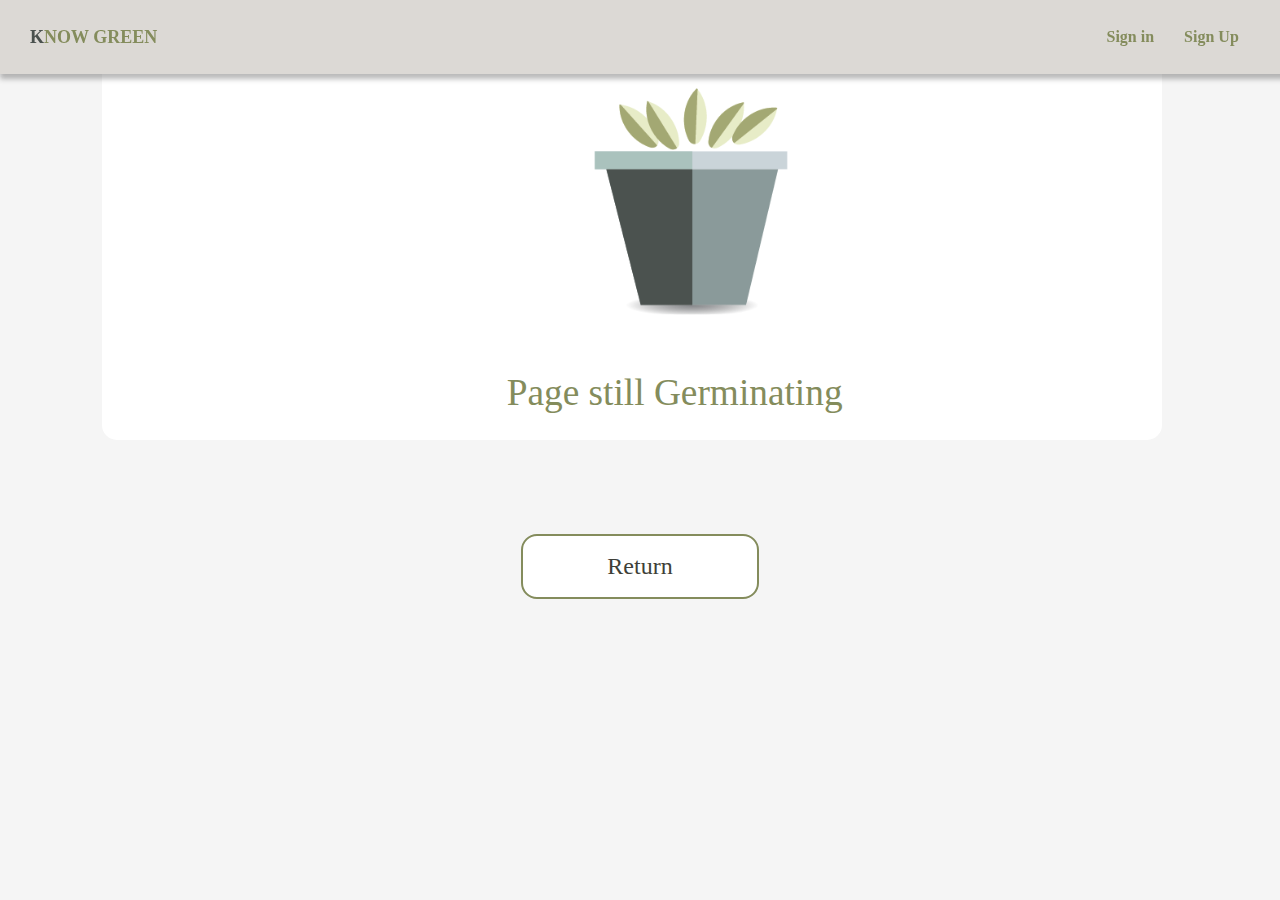
<file: index404.html>
<head>

    <meta charset="UTF-8"/>
    <meta name="viewport" content="width=device, initial-scale=1.0">
    <meta http-equiv="X-UA-Compatible" content="ie-edge"/>

    <title>
        Know Green
    </title>
               
    
    <link rel="stylesheet" href="error/style.css"/>
    <link rel="stylesheet" href="https://unpkg.com/swiper/swiper-bundle.min.css"/>

</head>



    <body>
        <nav>
            <div class="logo"><span style="color: #4A514E;">K</span>now Green</div>
            <div class="nav-links">
                <ul>
                    <div class="nav-button"><li><a href="index404.html" >Sign in</a></li></div>
                    <div class="nav-button"><li><a href="index404.html"> Sign Up</a></li></div>  
                </ul>
            </div>  
        </nav>

        <!-- <div class="container">
            <img class="ops" src="img/page1/Girl.png" />
            <br />
            <h1>Page still Germinating</h1>
           <br>
            <div class="button" onclick="location.href='index.html'" >
                <div class="buttext">
                    return
                </div>
            </div>
        </div> -->
   


        <div class="row5">
            <div class="column5">
                <div class="col-embed5">
                    <img class="image" src="img/page1/error_img.png" />
            <br />
            <h1>Page still Germinating</h1>
                    </div>
            </div>
            
        </div>
        <div class="button" onclick="location.href='index.html'" >
            <div class="buttext">
                Return
            </div>
        </div>

        
        
    </body>
</html>
</file>
<file: error/style.css>
/* ------------------------------------------------
variables for colors
------------------------------------------------ */


:root {
    /* colors */

        --navigationBackground: #DCD9D5;
        --darkBackground: #3E3F38;
        --lightBackground: #F5F5F5;
    
        /* headings texts */
        --heading1: #848C5C;
        --heading2: #4A514E;
        --text: #3E3F38;
        --link: #c0cd47;


        /* link */


         /* linked texts */
         --passivetext: #848C5C;
         --hovertext: #3E3F38;
         --activetext: #4A514E;
        
        /* button */
        --buttonborder: #848C5C;
        --buttonpassive: rgb(255, 255, 255);
        --buttonhover: #f0f0be;
        --buttonactive: #848C5C;
        --buttontexthover: #ffffff;



      }
    
/* ------------------------------------------------
Scroll bar
------------------------------------------------ */




      html {
        scroll-behavior: smooth;
      }
    
    
    /* Scroll bar region */
      ::-webkit-scrollbar {
        width: 15px;
        }
    
        /* Track */
        ::-webkit-scrollbar-track {
        background: var(--backblack);
        }
        
        /* Handle */
        ::-webkit-scrollbar-thumb {
        background: var(--backgold);
        border-radius: 5px;
        }
    
        /* Handle on hover */
        ::-webkit-scrollbar-thumb:hover {
        background: var(--passivetext); 
        }
    
    
        a, a:hover, a:focus, a:active {
            text-decoration: none;
            color: inherit;
       }
    
    
/* ------------------------------------------------
Body and globals
------------------------------------------------ */



    body {
        margin: 0;
        padding: 0;
        overflow-x: hidden;
        font-family: 'Microsoft JhengHei UI';
        list-style: none;
        box-sizing: border-box;
        background: var(--lightBackground);
    }
    
    h1 {
        font-family: 'Tahoma';
        font-size: 28pt;
        font-weight: lighter;
        color: var(--heading1);
        margin-left: 8%;
        text-align: center;
    }

    h2 {
        font-family: 'Microsoft JhengHei UI';
        font-size: 18pt;
        font-weight: lighter;
        color: var(--heading2);
        margin-left: 8%; 
    }




/* tablet */

    @media screen and (max-width: 820px) {


        h1 {
            font-size: 32pt;
            font-weight: lighter;
            margin-left: 8%;
        }
    
        h2 {
            font-size: 20pt;
            /* font-weight:bold; */
            margin-left: 8%; 
        }

    }

    /* mobile */

    @media screen and (max-width: 480px) {


        h1 {
            font-size: 22pt;
            font-weight: lighter;
            margin-left: 4%;
        }
    
        h2 {
            font-size: 16pt;
            font-weight: lighter;
            margin-left: 4%; 
            margin-right: 4%;
        }

    }




/* ------------------------------------------------
Navigation bar
------------------------------------------------ */

    nav {
        position: fixed;
        z-index: 100;
        height: 6vh;
        width: 96%;
        display: flex;
        justify-content: space-between;
        align-items: center;
        padding: 10px 30px;
        background-color: var(--navigationBackground);
        box-shadow: 0px 5px 5px #1b1c1c4d;
        
    }
    
    .logo {
        color: var(--heading1);
        font-weight: 600;
        font-size: 18px;
        text-transform: uppercase;
        font-family: "Corbel";
    
    }
    
    .nav-button {
        /* background-color: var(--buttonpassive);  */
        /* height: 8%; */
        margin-right: 10px;
    }





    nav .nav-links ul {
        display: flex;
        flex-direction: row;
        /* padding-right: 100% !important; */
        /* right: 100%; */
    
    }

 
    
    nav .nav-links ul li {
        padding:  10px;
        
        list-style: none;
        font-size: 1.0em;
        font-weight: bold;
        color: var(--passivetext);
        /* background-color: aqua;     */
        margin: auto;
      
    }
    
    nav .nav-links ul li :hover {   
        color:var(--hovertext);
        transition: 0.1s;     
        cursor: pointer;
        } 
    
    nav .nav-links ul img {
        transform: scale(0.8);
        align-self:auto;
        padding: 10px;
    }
    
    nav .nav-links ul img:hover {
        cursor: pointer;
    }



/* Tablet */


    @media screen and (max-width: 820px) {
        nav {
        height: 5vh;  
 
        }
        nav .nav-links ul li {
            font-size: 1.2em;     
        }
       
    }

    @media screen and (max-width: 480px) {
        nav {
        height: 5vh;  
        padding-left: 15px;          
        }
    
    nav .nav-links ul li {
        font-size: 16px;     
    }
       
    }

  


     
    /*--------------------------------------------------
     body body
    ----------------------- */
   



    .square {
        background-color:var(--darkBackground);
        width: 100%;
        height: 10%; 
        }

    section {
        height: fit-content;
        overflow: hidden;
        /* background-color: var(--darkBackground); */
    }






    /* .container {
        background-color: #fff;
        margin: 0 auto;
        text-align: center;
        padding-top: 50px;
    } */






img {
    /* width: 50%; */
    margin-top: 2%;
    height: 300px;
    margin-left: 38%;
}

h1{
    align-content: center;
    text-align: center;
}








.row5 {
    margin-left: 8%;
    height: fit-content;
}

.column5 {
    display: flex;
    float:left;
    width: 90%;
    /* height: fit-content; */
    
    margin-top: 2%;
    /* margin-left: 4%; */
    margin-bottom: 4%;
    background-color: var(--buttonpassive);
    border-radius: 15px;
    background-repeat: no-repeat;
   
}       
  
          
    

.col-embed5 {
    /* background-color: rgba(255, 255, 255, 0); */
    margin-top: 0%;
    padding: 1px;
    width:100%;
    height: 100%;
   
    border-radius: 15px;
    transition: .5s;
    color: var(--buttonpassive);
    
   
}

.col-embed5 iframe {
    display:block;
    width:100%;
    height: 600px;;
}

.col-embed5 p {
    font-size: 13px;
    font-weight: normal;
    margin: 5px;
    color: var(--text);
}

.col-embed5 a {
    /* font-size: 13px; */
    font-weight: bold;
    /* margin: 5px; */
    color: var(--passivetext);
}


.col-embed5:hover {
    
    background-color:var(--buttonhover);
    /* color: var(--buttonhover); */
    background-blend-mode: hue;
    transition: 1s;
}



.row5:after {
    content: "";
    display: table;
    clear: both;
    margin-bottom: 4%;
  }



  .button{
    margin: auto;
   
    /* margin-bottom: 5px; */
    width:200px;
    border-radius: 16px;

    border: solid 2px; 
    background-color: var(--buttonpassive);
    border-color: var(--buttonborder);
    align-items: center;   

    font-size: 1.5em;
    color: var(--text);
    text-align:center;
    padding: 17px;
  
}

.button:hover {
    background-color:var(--buttonhover);
    cursor: pointer;
    transition: 1s;
}

.button:active {
    background-color:var(--buttonactive);
    color: var(--buttontexthover);
    transition: 0.1s;
} 







  
  /* tablet */
@media screen and (max-width: 820px) {
    img{
        height: 250px;
        margin-left: 29%;
        margin-top: 20%;
    }



    .column5 {
      width: 84%;
      height: 600px;
      margin-top: 30%;
    margin-left: 3%;
    }

    .button {   
        margin-top: 5%;       

        font-size: 23pt;
        padding: 10px;
        border-radius: 10px;
        height: 45px;
        line-height: 45px;
        
      
    }
  }




  /* mobile */
@media screen and (max-width: 480px) {
    
    
    img{
    
        height: 250px;
        margin-left: 10%;
        margin-top: 18%;
    }


    .row5 {
        margin-left: 4%;
        /* height: 50%; */
        margin-bottom: 1%;
    }

    .column5 {
        width: 94%;
        height: 465px;
        margin-top: 40%;
        margin-left: 0%;
        margin-bottom: 2%;
    }

    .button {    
        margin-top: 40%;    
        width: 300px;    
        font-size: 18pt;
        padding: 7px;
        border-radius: 10px;
        height: 40px;
        line-height: 40px;
        }
  }


    




    
    @media screen and (max-width: 500px) {
        
        .container {
            padding: 70px 10px 10px 10px;
        }
       
    }
</file>
